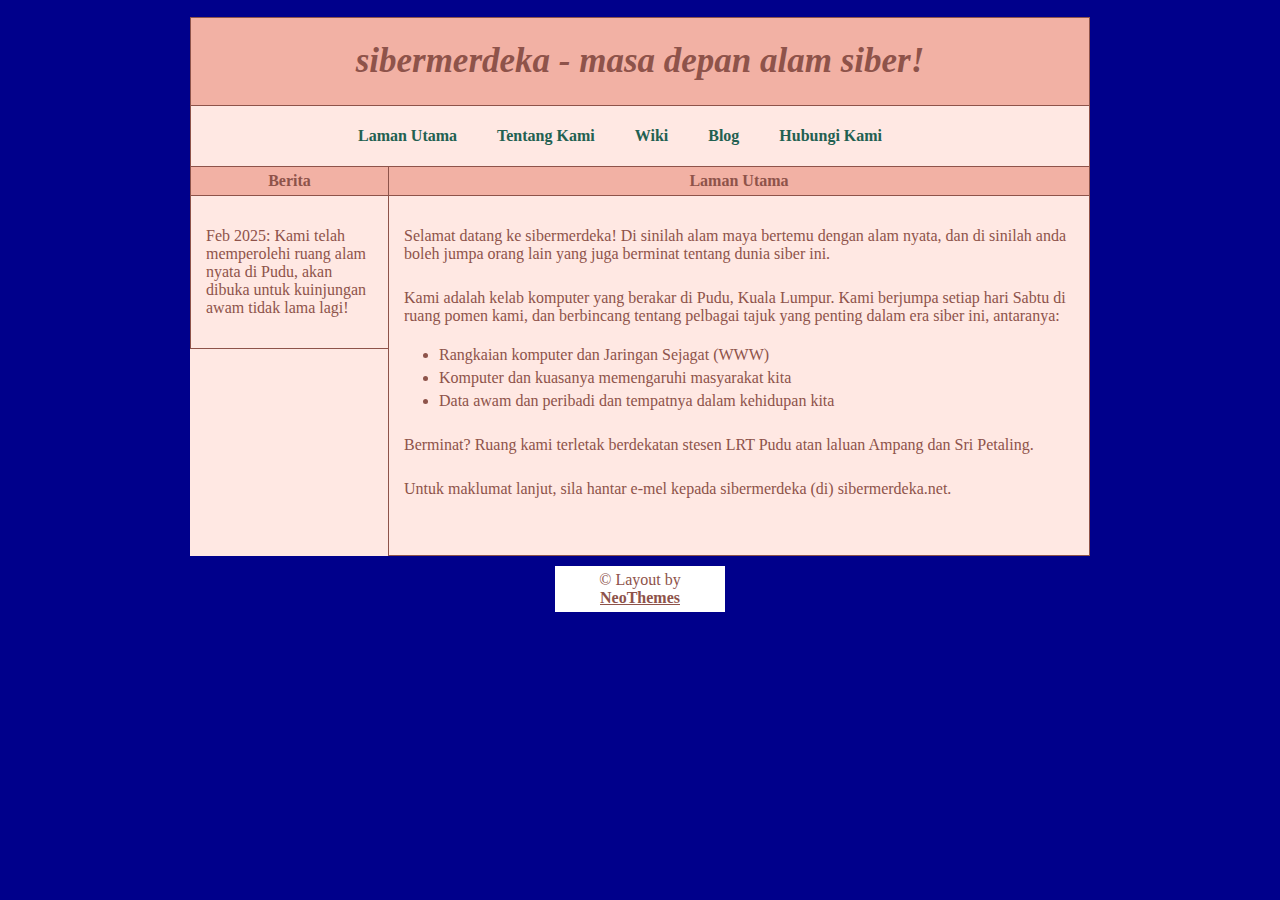
<file: index.html>
<!DOCTYPE html>
<html>
   <head>
      <meta charset="UTF-8">
      <meta name="viewport" content="width=device-width, initial-scale=1.0">
      <title>sibermerdeka!</title>
      <link href="css/style.css" rel="stylesheet" type="text/css" media="all">
      <link rel="icon" type="image/png" href="https://neothemes.neocities.org/images/favicon.gif" />
   </head>
   <body class="scroll">
      <div id="container">
         <div id="header">
            <h1 class="title">sibermerdeka - masa depan alam siber!</h1>
         </div>
         <div class="navbar">
            <ul>
                <li>
                    <a href="/">Laman Utama</a>
                    <ul class="subitems">
                        <li><a href="index.html">Bahasa Melayu</a></li>
                        <li><a href="english.html">English</a></li>
                    </ul>
               <li>
                  <a href="#">Tentang Kami</a>
                  <ul class="subitems">
                     <li><a href="#">Sejarah</a></li>
                  </ul>
               <li>
                  <a href="https://wiki.vitails.dev">Wiki</a>
               <li>
                  <a href="#">Blog</a>
               <li>
                  <a href="#">Hubungi Kami</a>
         </div>
         <div class="wrapper">
            <div id="left-sidebar"> 
               <div class="section-title">Berita</div>
               <div class="content">
                  <p>Feb 2025: Kami telah memperolehi ruang alam nyata di Pudu, akan dibuka untuk kuinjungan awam tidak lama lagi!
                  </p>
               </div>
            </div>
            <div class="main-content">
               <div class="section-title">Laman Utama</div>
               <div class="content">
                   <p>Selamat datang ke sibermerdeka! Di sinilah alam maya bertemu dengan alam nyata, dan di sinilah anda boleh jumpa orang lain yang juga berminat tentang dunia siber ini.</p>
                   <p>Kami adalah kelab komputer yang berakar di Pudu, Kuala Lumpur. Kami berjumpa setiap hari Sabtu di ruang pomen kami, dan berbincang tentang pelbagai tajuk yang penting dalam era siber ini, antaranya:</p>

                  <ul class="list">
                    <li>Rangkaian komputer dan Jaringan Sejagat (WWW)</li>
                    <li>Komputer dan kuasanya memengaruhi masyarakat kita</li>
                    <li>Data awam dan peribadi dan tempatnya dalam kehidupan kita</li>
                  </ul>

                  <p>Berminat? Ruang kami terletak berdekatan stesen LRT Pudu atan laluan Ampang dan Sri Petaling. </p>
    
                  <p>Untuk maklumat lanjut, sila hantar e-mel kepada sibermerdeka (di) sibermerdeka.net.</p>
                  <p></p>

               </div>
            </div>
                        <div id="right-sidebar">
               <div class="section-title">Heading</div>
               <div class="content"><p></p></div>
            </div>
         </div>
      </div>
      </div>
      <div id="footer">
         <p>© Layout by <a href="https://neothemes.neocities.org/" target="_blank">NeoThemes</a></p>
      </div>
      </div>
   </body>
</html>
</file>
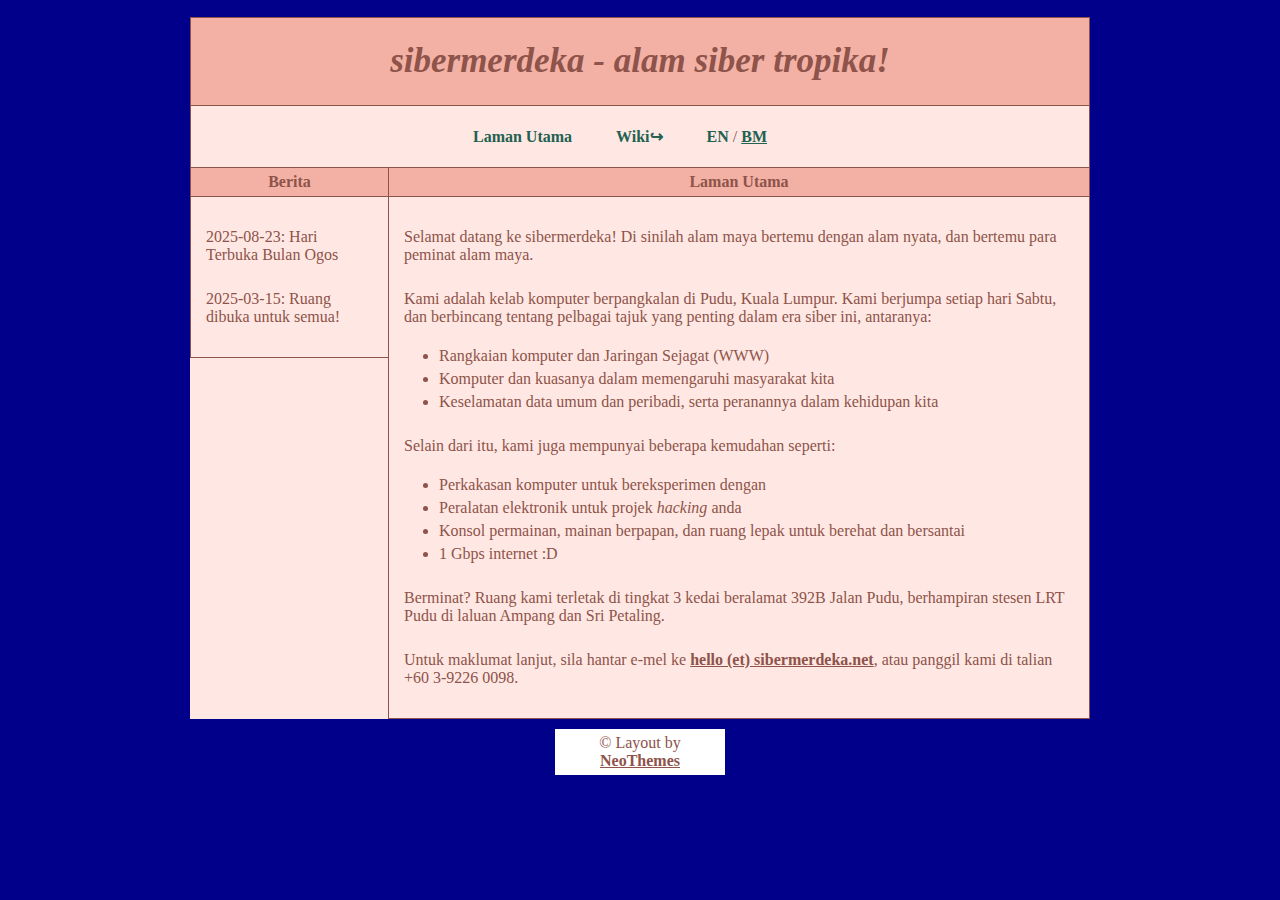
<file: bm/index.html>
<!DOCTYPE html>
<html>

<head>
   <meta charset="UTF-8">
   <meta name="viewport" content="width=device-width, initial-scale=1.0">
   <title>sibermerdeka!</title>
   <link href="../css/style.css" rel="stylesheet" type="text/css" media="all">
   <link rel="icon" type="image/png" href="https://neothemes.neocities.org/images/favicon.gif" />
   <script>
      localStorage.setItem('preferredLang', 'bm');

      function switchLanguage(lang) {
         localStorage.setItem('preferredLang', lang);
         window.location.href = `/${lang}/`;
      }
   </script>
</head>

<body class="scroll">
   <div id="container">
      <div id="header">
         <h1 class="title">sibermerdeka - alam siber tropika!</h1>
      </div>
      <div class="navbar">
         <ul>
            <li>
               <a href="/">Laman Utama</a>
            </li>
            <li>
               <a href="https://wiki.vitails.dev">Wiki↪</a>
            </li>
            <li>
               <a href="#" onclick="switchLanguage('en')">EN</a> / <a href="#" onclick="switchLanguage('bm')"><u>BM</u></a>
            </li>
      </div>
      <div class="wrapper">
         <div id="left-sidebar">
            <div class="section-title">Berita</div>
            <div class="content">
               <p>2025-08-23: Hari Terbuka Bulan Ogos</p>
               <p>2025-03-15: Ruang dibuka untuk semua!</p>
            </div>
         </div>
         <div class="main-content">
            <div class="section-title">Laman Utama</div>
            <div class="content">
               <p>Selamat datang ke sibermerdeka! Di sinilah alam maya bertemu dengan alam nyata, dan bertemu para peminat alam maya.</p>
               <p>Kami adalah kelab komputer berpangkalan di Pudu, Kuala Lumpur. Kami berjumpa setiap hari Sabtu, dan berbincang tentang 
                  pelbagai tajuk yang penting dalam era siber ini, antaranya:
               </p>

               <ul class="list">
                  <li>Rangkaian komputer dan Jaringan Sejagat (WWW)</li>
                  <li>Komputer dan kuasanya dalam memengaruhi masyarakat kita</li>
                  <li>Keselamatan data umum dan peribadi, serta peranannya dalam kehidupan kita</li>
               </ul>

                <p>Selain dari itu, kami juga mempunyai beberapa kemudahan seperti:</p>

               <ul class="list">
                  <li>Perkakasan komputer untuk bereksperimen dengan</li>
                  <li>Peralatan elektronik untuk projek <i>hacking</i> anda</li>
                  <li>Konsol permainan, mainan berpapan, dan ruang lepak untuk berehat dan bersantai</li>
                  <li>1 Gbps internet :D</li>
               </ul>

               <p>Berminat? Ruang kami terletak di tingkat 3 kedai beralamat 392B Jalan Pudu, berhampiran stesen LRT Pudu 
               di laluan Ampang dan Sri Petaling.
               </p>

               <p>Untuk maklumat lanjut, sila hantar e-mel ke <a href="mailto:hello@sibermerdeka.net">hello (et) sibermerdeka.net</a>, 
                  atau panggil kami di talian +60 3-9226 0098.
               </p>

            </div>
         </div>
         <div id="right-sidebar">
            <div class="section-title">Heading</div>
            <div class="content">
               <p></p>
            </div>
         </div>
      </div>
   </div>

   <div id="footer">
      <p>© Layout by <a href="https://neothemes.neocities.org/" target="_blank">NeoThemes</a></p>
   </div>

</body>

</html>
</file>
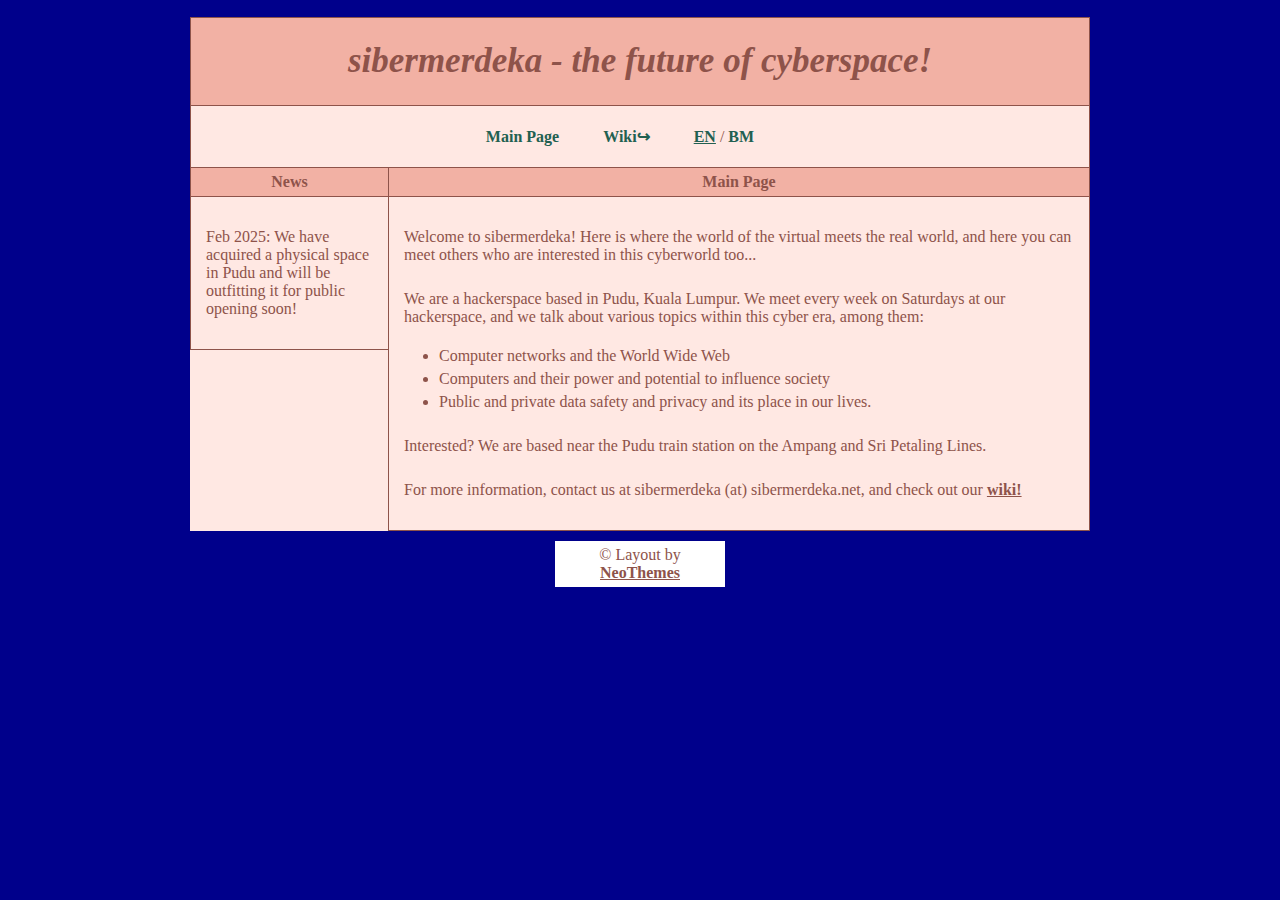
<file: en/index.html>
<!DOCTYPE html>
<html>

<head>
   <meta charset="UTF-8">
   <meta name="viewport" content="width=device-width, initial-scale=1.0">
   <title>sibermerdeka!</title>
   <link href="../css/style.css" rel="stylesheet" type="text/css" media="all">
   <link rel="icon" type="image/png" href="https://neothemes.neocities.org/images/favicon.gif" />
   <script>
      localStorage.setItem('preferredLang', 'en');
      function switchLanguage(lang) {
         localStorage.setItem('preferredLang', lang);
         window.location.href = `/${lang}/`;
      }
   </script>
</head>

<body class="scroll">
   <div id="container">
      <div id="header">
         <h1 class="title">sibermerdeka - the future of cyberspace!</h1>
      </div>
      <div class="navbar">
         <ul>
            <li>
               <a href="/">Main Page</a>
            </li>
            <li>
               <a href="https://wiki.vitails.dev">Wiki↪</a>
            </li>
            <li>
               <a href="#" onclick="switchLanguage('en')"><u>EN</u></a> / <a href="#" onclick="switchLanguage('bm')">BM</a>
            </li>
         </ul>
      </div>
      <div class="wrapper">
         <div id="left-sidebar">
            <div class="section-title">News</div>
            <div class="content">
               <p>Feb 2025: We have acquired a physical space in Pudu and will be outfitting it for public opening soon!
               </p>
            </div>
         </div>
         <div class="main-content">
            <div class="section-title">Main Page</div>
            <div class="content">
               <p>Welcome to sibermerdeka! Here is where the world of the virtual meets the real world, and here you can
                  meet others who are interested in this cyberworld too...</p>
               <p>We are a hackerspace based in Pudu, Kuala Lumpur. We meet every week on Saturdays at our hackerspace,
                  and we talk about various topics within this cyber era, among them:</p>

               <ul class="list">
                  <li>Computer networks and the World Wide Web</li>
                  <li>Computers and their power and potential to influence society</li>
                  <li>Public and private data safety and privacy and its place in our lives. </li>
               </ul>

               <p>Interested? We are based near the Pudu train station on the Ampang and Sri Petaling Lines.</p>

               <p>For more information, contact us at sibermerdeka (at) sibermerdeka.net, and check out our <a
                     href="https://wiki.vitails.dev">wiki!</a>
               </p>

            </div>
         </div>
         <div id="right-sidebar">
            <div class="section-title">Heading</div>
            <div class="content">
               <p></p>
            </div>
         </div>
      </div>
   </div>

   <div id="footer">
      <p>© Layout by <a href="https://neothemes.neocities.org/" target="_blank">NeoThemes</a></p>
   </div>
</body>

</html>
</file>
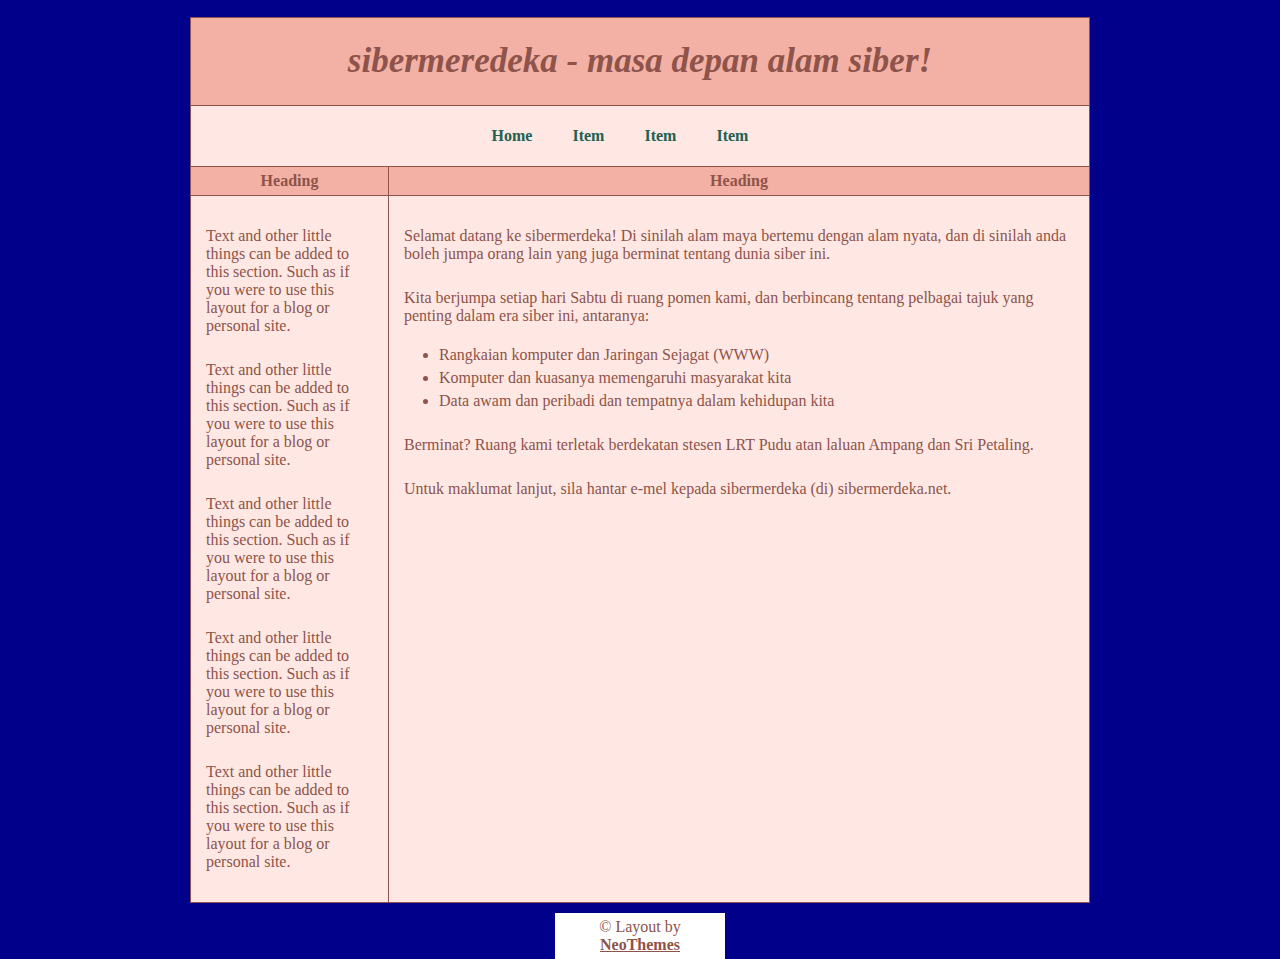
<file: test.html>
<!DOCTYPE html>
<html>
   <head>
      <meta charset="UTF-8">
      <meta name="viewport" content="width=device-width, initial-scale=1.0">
      <title>!-- The web site of sibermerdeka --!</title>
      <link href="css/style.css" rel="stylesheet" type="text/css" media="all">
      <link rel="icon" type="image/png" href="https://neothemes.neocities.org/images/favicon.gif" />
   </head>
   <body class="scroll">
      <div id="container">
         <div id="header">
            <h1 class="title">sibermeredeka - masa depan alam siber!</h1>
         </div>
         <div class="navbar">
            <ul>
                <li>
                    <a href="/">Home</a>
                    <ul class="subitems">
                        <li><a href="english.html">English</a></li>
                        <li><a href="index.html">Bahasa Melayu</a></li>
                    </ul>
               <li>
                  <a href="#">Item</a>
                  <ul class="subitems">
                     <li><a href="#">Subitem</a></li>
                     <li><a href="#">Subitem</a></li>
                     <li><a href="#">Subitem</a></li>
                  </ul>
               <li>
                  <a href="#">Item</a>
                  <ul class="subitems">
                     <li><a href="#">Subitem</a></li>
                     <li><a href="#">Subitem</a></li>
                     <li><a href="#">Subitem</a></li>
                  </ul>
               <li>
                  <a href="#">Item</a>
                  <ul class="subitems">
                     <li><a href="#">Subitem</a></li>
                     <li><a href="#">Subitem</a></li>
                     <li><a href="#">Subitem</a></li>
                  </ul>
         </div>
         <div class="wrapper">
            <div id="left-sidebar"> 
               <div class="section-title">Heading</div>
               <div class="content">
                  <p>Text and other little things can be added to this section. Such as if you were to use this layout for a blog or personal site.</p>
                  <p>Text and other little things can be added to this section. Such as if you were to use this layout for a blog or personal site.</p>
                  <p>Text and other little things can be added to this section. Such as if you were to use this layout for a blog or personal site.</p>
                  <p>Text and other little things can be added to this section. Such as if you were to use this layout for a blog or personal site.</p>
                  <p>Text and other little things can be added to this section. Such as if you were to use this layout for a blog or personal site.</p>
               </div>
            </div>
            <div class="main-content">
               <div class="section-title">Heading</div>
               <div class="content">
                   <p>Selamat datang ke sibermerdeka! Di sinilah alam maya bertemu dengan alam nyata, dan di sinilah anda boleh jumpa orang lain yang juga berminat tentang dunia siber ini.</p>
                   <p>Kita berjumpa setiap hari Sabtu di ruang pomen kami, dan berbincang tentang pelbagai tajuk yang penting dalam era siber ini, antaranya:</p>

                  <ul class="list">
                    <li>Rangkaian komputer dan Jaringan Sejagat (WWW)</li>
                    <li>Komputer dan kuasanya memengaruhi masyarakat kita</li>
                    <li>Data awam dan peribadi dan tempatnya dalam kehidupan kita</li>
                  </ul>

                  <p>Berminat? Ruang kami terletak berdekatan stesen LRT Pudu atan laluan Ampang dan Sri Petaling. </p>
    
                  <p>Untuk maklumat lanjut, sila hantar e-mel kepada sibermerdeka (di) sibermerdeka.net.</p>
               </div>
            </div>
                        <div id="right-sidebar">
               <div class="section-title">Heading</div>
               <div class="content"><p>Text and other little things can be added to this section. Such as if you were to use this layout for a blog or personal site.</p></div>
            </div>
         </div>
      </div>
      </div>
      <div id="footer">
         <p>© Layout by <a href="https://neothemes.neocities.org/" target="_blank">NeoThemes</a></p>
      </div>
      </div>
   </body>
</html>
</file>
<file: css/style.css>
:root {
     --dk-color:#bf776b;
     --mid-color:#f2b1a4;
     --lt-color:#ffe8e3;
     --dkest-color:#8e534a;
     --accent:#226051;
}
 html, body {
     margin:0;
     padding-top:25px;
     padding:0;
     height:98%;
     font-family:Verdana;
     font-size:16px;
     background-color:darkblue;
     color:var(--dkest-color);
     padding:1px;
}
 body a {
     color:var(--accent);
     font-weight:bold;
}
 ul.list li {
     padding-bottom:5px;
}
 #container {
     max-width:900px;
     margin:0 auto;
     height:auto;
     background-color:var(--lt-color);
     margin-top:15px;
}
 h1, h3, h5 {
     color:var(--dk-color);
}
 h2, h4, h6 {
     color:var(--accent);
}
 #header {
     max-width:1000px;
     height:auto;
     margin:0 auto;
     background-color:var(--mid-color);
     border:1px solid var(--dkest-color);
}
 .navbar li a {
     text-decoration:none;
     display: inline-block;
}
 .navbar ul {
     list-style-type:none;
     padding:0;
     padding-left:20px;
     padding-right:20px;
}
 .navbar {
     background-color:var(--lt-color);
     max-width:1000px;
     border:1px solid var(--dkest-color);
     border-bottom:none;
     border-top:none;
     padding-top:5px;
     padding-bottom:5px;
     text-align:center;
}
 .title {
     font-size:35px;
     text-align:center;
     font-style:italic;
     color:var(--dkest-color);
}
 .section-title {
     text-align:center;
     font-weight:bold;
     padding-top:5px;
     padding-bottom:5px;
     background-color:var(--mid-color);
     color:var(--dkest-color);
     font-size:16px;
     border-bottom:1px solid var(--dkest-color);
}
 .wrapper {
     display:flex;
     flex-wrap:wrap;
     height:auto;
     width:100%;
}
 #left-sidebar {
     width:197px;
     border:1px solid var(--dkest-color);
     height:100%;
     border-right:none;
     background-color:var(--lt-color);
}
 .content {
     padding:10px;
}
 .main-content {
     border:1px solid var(--dkest-color);
     width:700px;
     height:auto;
}
 p {
     padding:5px;
}
 p a {
     color:var(--dkest-color);
     font-weight:bold;
}
 .scroll::-webkit-scrollbar-track {
     background-color: var(--lt-color);
}
 .scroll::-webkit-scrollbar {
     width: 10px;
     background-color: #f2b1a4;
}
 .scroll::-webkit-scrollbar-thumb {
     background-color: var(--dk-color);
}
 .navbar li {
     position: relative;
     display:inline-block;
     margin-right:40px;
}
 .navbar a {
     text-decoration:none;
     display:block;
     color:var(--accent);
     transition:0.2s all linear;
     font-weight:bold;
     font-size:16px;
}
 .navbar a:hover{
     background:var(--lt-color);
     color:var(--accent);
     transition:0.2s all linear;
     z-index:1;
}
 .navbar li > ul {
     background:var(--mid-color);
     display:none;
     position:absolute;
     margin-left:0;
     border:1px solid var(--dkest-color);
}
 .navbar li > ul a {
     padding-left:0;
     padding-right:0;
     padding-top:5px;
     padding-bottom:5px;
}
 .navbar li > ul li{
     display:block;
}
 .navbar li:hover > ul{
     display:block;
}
 .navbar ul ul ul {
     position:absolute;
     left:100%;
     top:0;
}
 ul.subitems {
     padding-left:0;
     padding-right:0;
     margin-right:0;
}
 ul.subitems li a {
     padding-right:0;
     margin-right:0;
     padding-left:10px;
     padding-right:10px;
     padding-top:10px;
     display:block;
}
 #footer {
     text-align:center;
     padding-top:5px;
     margin-bottom:5px;
}
 #footer p {
     background-color:white;
     display:block;
     width:160px;
     margin:0 auto;
     margin-top:5px;
     margin-bottom:5px;
     padding:5px;
}
 textarea {
     background-color:var(--dkest-color);
     color:var(--lt-color);
     font-size:10px;
}
 .code-wrapper {
     display:flex;
     padding-left:10px;
}
/* COMMENT OUT OR DELETE THE BELOW CODE FOR TWO SIDEBARS */
 #right-sidebar {
     display:none;
}

/* UNCOMMENT THE BELOW CODE FOR TWO SIDEBARS */
/* .main-content {
     width:600px;
     border-right:none;
}
 #right-sidebar {
     width:197px;
     border:1px solid var(--dkest-color);
}
 #container {
     max-width:1000px;
}
 */
/* CHANGE BELOW TO max-width:1000px for TWO SIDEBARS. It is max-width:914px for ONE SIDEBAR */
 @media only screen and (max-width: 917px) {
     #left-sidebar {
         order:2;
         width:100%;
         border-right:1px solid var(--dkest-color);
    }
     .main-content {
         order:1;
         width:100%;
         border-bottom:none;
         border-right:1px solid var(--dkest-color);
    }
     .navbar a {
         padding-bottom:10px;
    }
    /* UNCOMMENT THE BELOW CODE FOR TWO SIDEBARS */
    /* #right-sidebar {
         width:100%;
         order:3;
         border-top:none;
    }
     #container {
         max-width:1000px;
    }
     .main-content {
    }
     */
}
</file>
